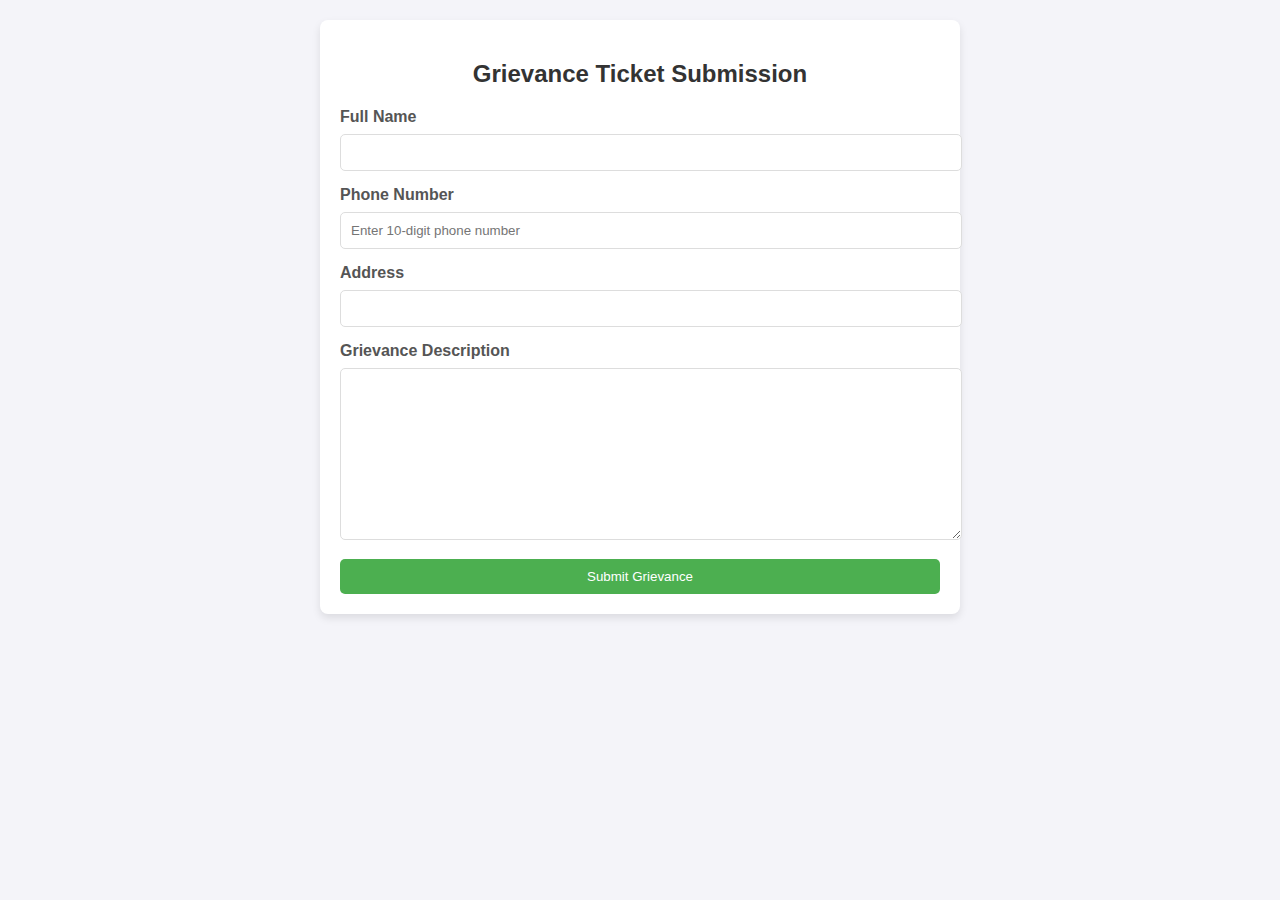
<file: index.html>
<!DOCTYPE html>
<html lang="en">
<head>
    <meta charset="UTF-8">
    <meta name="viewport" content="width=device-width, initial-scale=1.0">
    <title>Grievance Ticket Submission</title>
    <link rel="stylesheet" href="style.css">
</head>
<body>

    <div class="container">
        <h2>Grievance Ticket Submission</h2>

        <form id="grievanceForm">
            <label for="name">Full Name</label>
            <input type="text" id="name" name="name" required>

            <label for="phone">Phone Number</label>
            <input type="tel" id="phone" name="phone" required pattern="^\d{10}$" placeholder="Enter 10-digit phone number">

            <label for="address">Address</label>
            <input type="text" id="address" name="address" required>

            <label for="description">Grievance Description</label>
            <textarea id="description" name="description" required></textarea>

            <button type="submit">Submit Grievance</button>
            <div class="error" id="errorMessage"></div>
        </form>
    </div>

    <script src="script.js"></script>

</body>
</html>
</file>
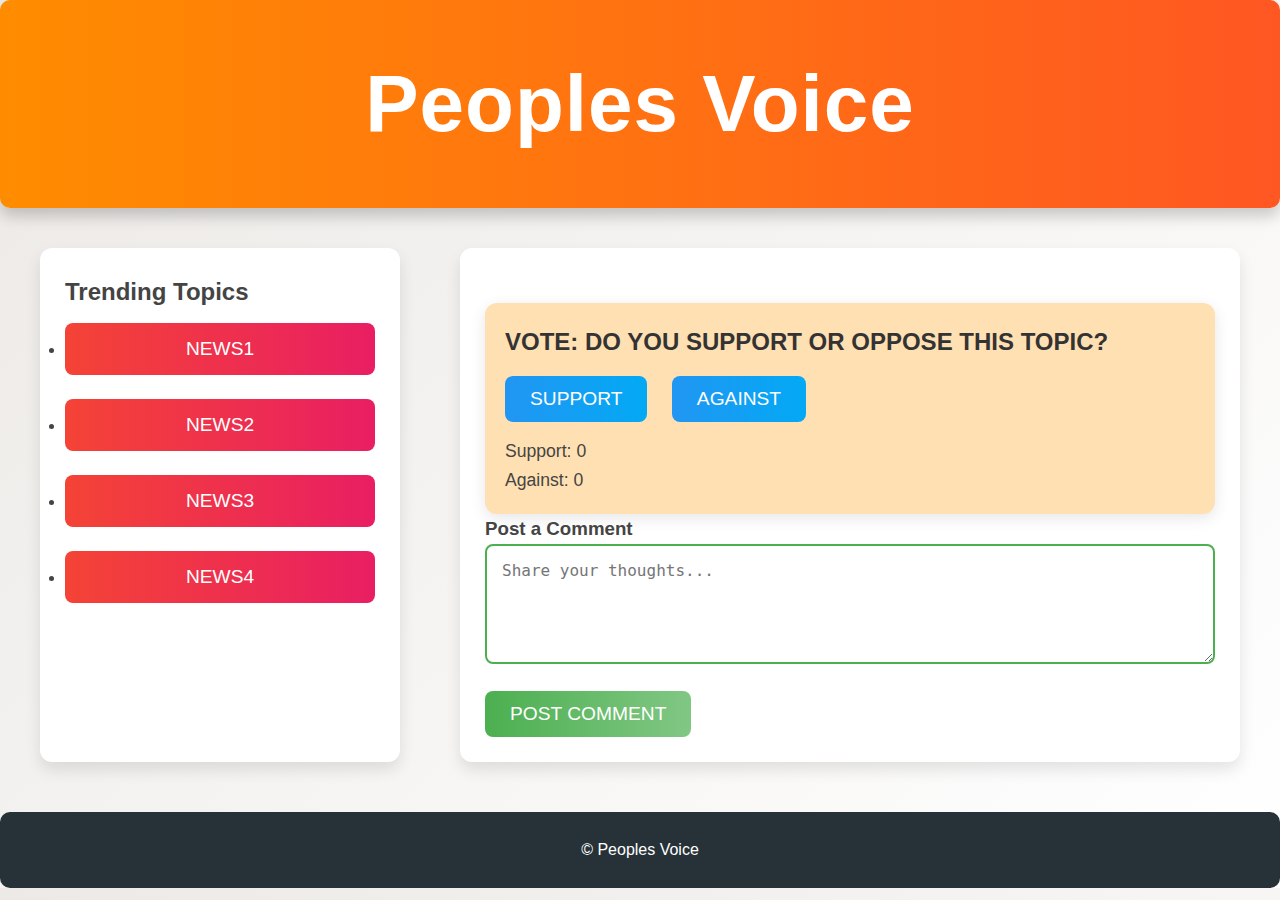
<file: discussion/index.html>
<!DOCTYPE html>
<html lang="en">
<head>
    <meta charset="UTF-8">
    <meta name="viewport" content="width=device-width, initial-scale=1.0">
    <title>Peoples Voice</title>
    <link rel="stylesheet" href="style.css">
</head>
<body>
    <header>
        <h1>Peoples Voice</h1>
    </header>
    <div class="container">
        <section class="topics">
            <h2>Trending Topics</h2>
            <ul>
                <li><button class="topic-button" onclick="loadDiscussion('News1')">News1</button></li>
                <li><button class="topic-button" onclick="loadDiscussion('News2')">News2</button></li>
                <li><button class="topic-button" onclick="loadDiscussion('News3')">News3</button></li>
                <li><button class="topic-button" onclick="loadDiscussion('News4')">News4</button></li>
            </ul>
        </section>


        <section class="discussion" id="discussion-section">
          <h2 id="current-topic"></h2>
          <div id="discussion-posts"></div>
          
          <!-- Poll Section -->
          <div id="poll-section">
            <h3>Vote: Do you support or oppose this topic?</h3>
            <button class="poll-button" id="support-button" onclick="vote('support')">Support</button>
            <button class="poll-button" id="against-button" onclick="vote('against')">Against</button>
            <div id="poll-results">
              <p>Support: <span id="support-count">0</span></p>
              <p>Against: <span id="against-count">0</span></p>
            </div>
          </div>
        
          <h3>Post a Comment</h3>
          <textarea id="new-comment" placeholder="Share your thoughts..."></textarea>
          <button onclick="addComment()">Post Comment</button>
        </section>
        
    </div>

    <footer>
        <p>&copy; Peoples Voice</p>
    </footer>

    <script src="script.js"></script>
</body>
</html>
</file>
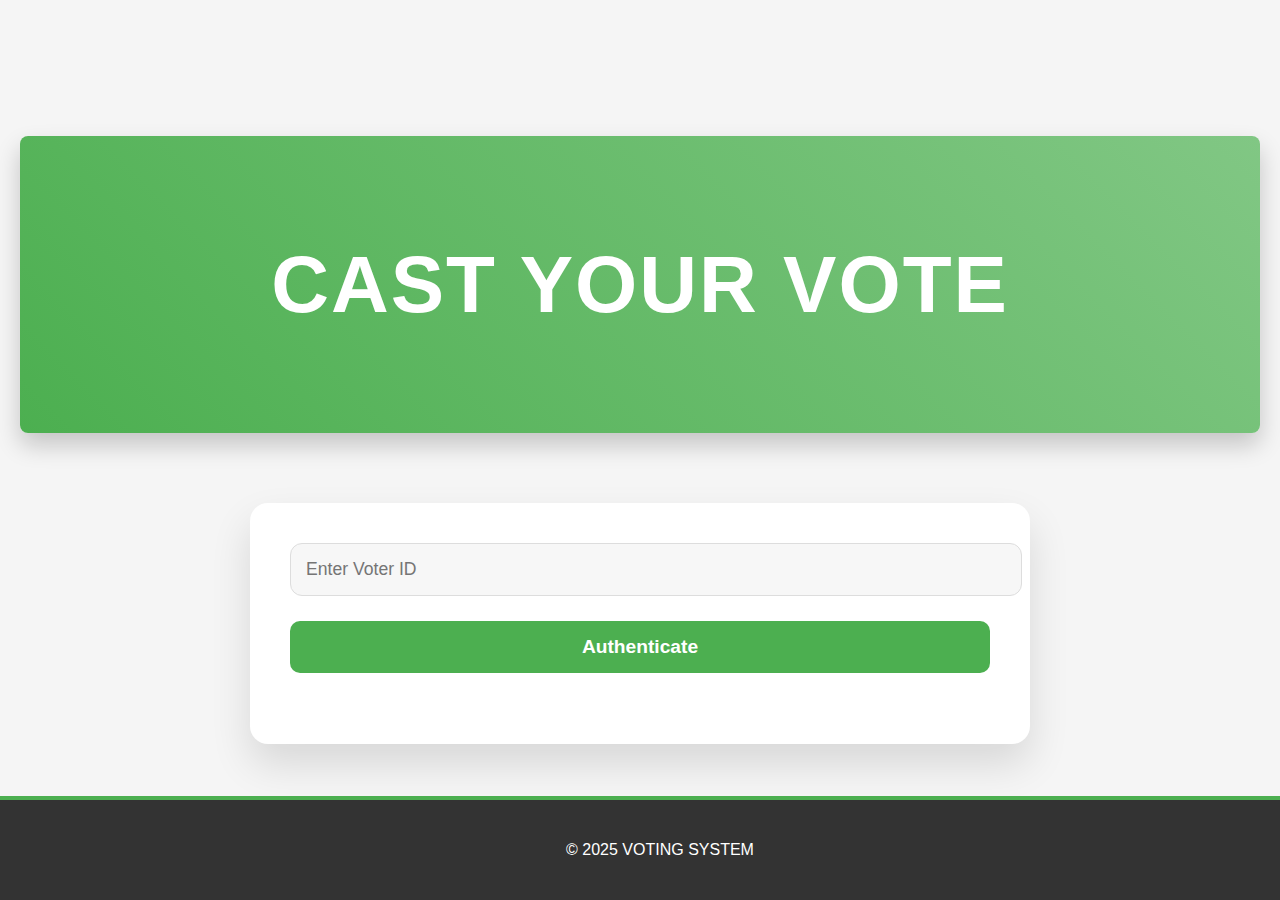
<file: voting/index.html>
<!DOCTYPE html>
<html lang="en">
<head>
  <meta charset="UTF-8">
  <meta name="viewport" content="width=device-width, initial-scale=1.0">
  <title>Voting Page</title>
  <link rel="stylesheet" href="styles.css">
</head>
<body>
  <header>
    <h1>Cast Your Vote</h1>
  </header>

  <div class="container">
    <!-- Voter ID Authentication Section -->
    <div id="voter-id-section">
      <input type="text" id="voter-id" placeholder="Enter Voter ID">
      <button id="authenticate-btn">Authenticate</button>
      <p id="auth-error" style="color: red;"></p>
    </div>
  
    <!-- Candidate Selection Section (Initially Hidden) -->
    <div id="vote-section" style="display: none;">
      <select id="candidate-select"></select>
      <button id="submit-vote-btn">Submit Vote</button>
    </div>
  
    <!-- Confirmation Message Section (Initially Hidden) -->
    <p id="confirmation-message" style="display: none;">Thank you for voting!</p>
  
    <!-- Button to go back to Voter ID Section -->
    <button id="back-to-id-btn" style="display: none;" onclick="redirectToVoterId()">Back to Voter ID</button>
  </div>

  <footer>
    <p>&copy; 2025 Voting System</p>
  </footer>

  <script src="script.js"></script>
  <script>
    // Function to redirect back to the Voter ID section
    function redirectToVoterId() {
      // Hide the confirmation message and the back button
      document.getElementById("confirmation-message").style.display = "none";
      document.getElementById("back-to-id-btn").style.display = "none";
      
      // Show the Voter ID section again
      document.getElementById("voter-id-section").style.display = "block";
    }
  </script>
</body>
</html>
</file>
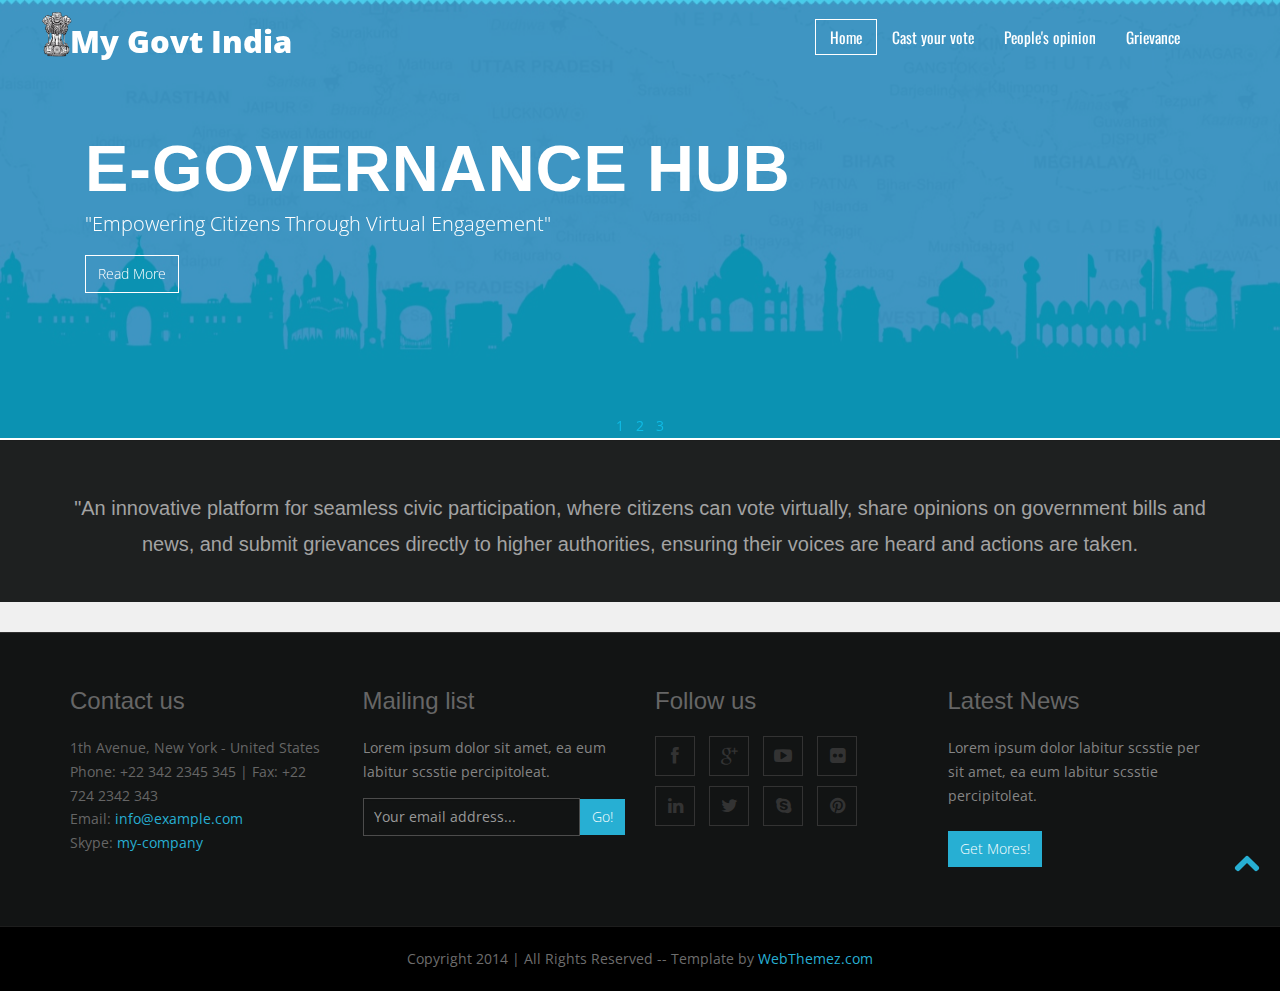
<file: index1.html>
<!doctype html>
<!--[if IE 7 ]>    <html lang="en-gb" class="isie ie7 oldie no-js"> <![endif]-->
<!--[if IE 8 ]>    <html lang="en-gb" class="isie ie8 oldie no-js"> <![endif]-->
<!--[if IE 9 ]>    <html lang="en-gb" class="isie ie9 no-js"> <![endif]-->
<!--[if (gt IE 9)|!(IE)]><!-->
<html lang="en-gb" class="no-js">
<!--<![endif]-->
<head>
<meta charset="utf-8">
<meta name="viewport" content="width=device-width, initial-scale=1, maximum-scale=1">
<!--[if lt IE 9]> 
    <meta http-equiv="X-UA-Compatible" content="IE=edge,chrome=1">
    <![endif]-->
<title>Agile _Agency Free Bootstrap Web Template</title>
<meta name="description" content="">
<meta name="author" content="WebThemez">
<!--[if lt IE 9]>
        <script src="http://html5shim.googlecode.com/svn/trunk/html5.js"></script>
    <![endif]-->
<!--[if lte IE 8]>
		<script type="text/javascript" src="http://explorercanvas.googlecode.com/svn/trunk/excanvas.js"></script>
	<![endif]-->
<link rel="stylesheet" href="css/bootstrap.min.css" />
<link rel="stylesheet" type="text/css" href="css/isotope.css" media="screen" />
<link rel="stylesheet" href="js/fancybox/jquery.fancybox.css" type="text/css" media="screen" />
<link href="css/animate.css" rel="stylesheet" media="screen">
<link href="flexslider/flexslider.css" rel="stylesheet" />
<link href="js/owl-carousel/owl.carousel.css" rel="stylesheet">
<link rel="stylesheet" href="css/styles.css" />
<!-- Font Awesome -->
<link href="font/css/font-awesome.min.css" rel="stylesheet">
</head>

<body>
  <header class="header">
    <div class="container">
      <nav class="navbar navbar-inverse" role="navigation">
        <div class="navbar-header">
          <button type="button" id="nav-toggle" class="navbar-toggle" data-toggle="collapse" data-target="#main-nav"> <span class="sr-only">Toggle navigation</span> <span class="icon-bar"></span> <span class="icon-bar"></span> <span class="icon-bar"></span> </button>

          <a href="#" class="navbar-brand scroll-top logo  animated bounceInLeft"><b><i>My Govt India</i></b></a> </div>
        <!--/.navbar-header-->
        <div id="main-nav" class="collapse navbar-collapse">
          <img class="logoemblem"src="national emblem.png">
          <ul class="nav navbar-nav" id="mainNav">
            <li class="active" id="firstLink"><a href="#home" class="scroll-link">Home</a></li>
            <li><a href="voting/index4.html" class="scroll-link">Cast your vote</a></li>
            <li><a href="discussion/index3.html" class="scroll-link">People's opinion</a></li>
            <li><a href="#Grievance" class="scroll-link">Grievance</a></li>
           
          </ul>
        </div>
        <!--/.navbar-collapse-->
      </nav>
      <!--/.navbar-->
    </div>
    <!--/.container-->
  </header>
  <!--/.header-->
<div id="#top"></div>
<section id="home">
  <div class="banner-container"> 
  <!-- Slider -->
        <div id="main-slider" class="flexslider">
            <ul class="slides">
              <li>
                <img src="culture.jpg" alt="" />
                <div class="flex-caption container">
                    <h3>e-Governance Hub</h3> 
					<p>"Empowering Citizens Through Virtual Engagement"</p> 
					<a href="#" class="btn btn-theme">Read More</a>
                </div>
              </li>
              <li>
                <img src="voting1.jpg" alt="" />
                <div class="flex-caption container">
                    <h3>Virtual voting</h3> 
					<p>Empowering Busy Citizens to Cast Their Vote Anytime, Anywhere</p> 
					<a href="voting/index4.html" class="btn btn-theme">Read More</a>
                </div>
              </li>
              <li>
                <img src="gate1.jpg" alt="" />
                <div class="flex-caption container">
                    <h3>Your Voice Matters</h3> 
					<p>Encouraging Public Opinion on Government Bills ans News</p> 
					<a href="discussion/index3.html" class="btn btn-theme">Read More</a>
                </div>
              </li>
            </ul>
        </div>
	<!-- end slider -->
  </div>
  <div class="container hero-text2">
  <h3>"An innovative platform for seamless civic participation, where citizens can vote virtually, share opinions on government bills and news, and submit grievances directly to higher authorities, ensuring their voices are heard and actions are taken.<br/></h3>
  </div>
</section>

<footer>
<div class="container">
        <div class="row">
            <div class="col-md-3">
            	<div class="col">
                   <h4>Contact us</h4>
                   <ul>
                        <li>1th Avenue, New York - United States</li>
                        <li>Phone: +22 342 2345 345 | Fax: +22 724 2342 343 </li>
                        <li>Email: <a href="mailto:info@example.com" title="Email Us">info@example.com</a></li>
                        <li>Skype: <a href="skype:my.test?call" title="Skype us">my-company</a></li>
                    </ul>
                 </div>
            </div>
            
            <div class="col-md-3">
            	<div class="col">
                    <h4>Mailing list</h4>
                    <p>Lorem ipsum dolor sit amet, ea eum labitur scsstie percipitoleat.</p>
                    <form class="form-inline">
                        <div class="input-group">
                            <input type="text" class="form-control" placeholder="Your email address...">
                            <span class="input-group-btn">
                                <button class="btn" type="button">Go!</button>
                            </span>
                        </div>
                    </form>
                </div>
            </div>
            
            <div class="col-md-3">
            	<div class="col col-social-icons">
                    <h4>Follow us</h4>
                    <a href="#"><i class="fa fa-facebook"></i></a>
                    <a href="#"><i class="fa fa-google-plus"></i></a>
                    <a href="#"><i class="fa fa-youtube-play"></i></a>
                    <a href="#"><i class="fa fa-flickr"></i></a>
                    <a href="#"><i class="fa fa-linkedin"></i></a>
                    <a href="#"><i class="fa fa-twitter"></i></a>
                    <a href="#"><i class="fa fa-skype"></i></a>
                    <a href="#"><i class="fa fa-pinterest"></i></a>
                </div>
            </div>

             <div class="col-md-3">
             	<div class="col">
                    <h4>Latest News</h4>
                    <p>
                    Lorem ipsum dolor labitur scsstie per sit amet, ea eum labitur scsstie percipitoleat.
                    <br><br>
                    <a href="#" class="btn">Get Mores!</a>
                    </p>
                </div>
            </div>
        </div>
         
    </div>
    
</footer>
<!--/.page-section-->
<section class="copyright">
  <div class="container">
    <div class="row">
      <div class="col-sm-12 text-center"> Copyright 2014 | All Rights Reserved -- Template by <a href="http://webThemez.com">WebThemez.com</a> </div>
    </div>
    <!-- / .row --> 
  </div>
</section>
<a href="#top" class="topHome"><i class="fa fa-chevron-up fa-2x"></i></a> 

<!--[if lte IE 8]><script src="//ajax.googleapis.com/ajax/libs/jquery/1.11.0/jquery.min.js"></script><![endif]--> 
<script src="js/modernizr-latest.js"></script> 
<script src="js/jquery-1.8.2.min.js" type="text/javascript"></script> 
<script src="js/bootstrap.min.js" type="text/javascript"></script> 
<script src="js/jquery.isotope.min.js" type="text/javascript"></script> 
<script src="js/fancybox/jquery.fancybox.pack.js" type="text/javascript"></script> 
<script src="js/jquery.nav.js" type="text/javascript"></script> 
<script src="js/jquery.fittext.js"></script> 
<script src="js/waypoints.js"></script> 
<script src="flexslider/jquery.flexslider.js"></script>
<script src="js/custom.js" type="text/javascript"></script> 
<script src="js/owl-carousel/owl.carousel.js"></script>
</body>
</html>
</file>
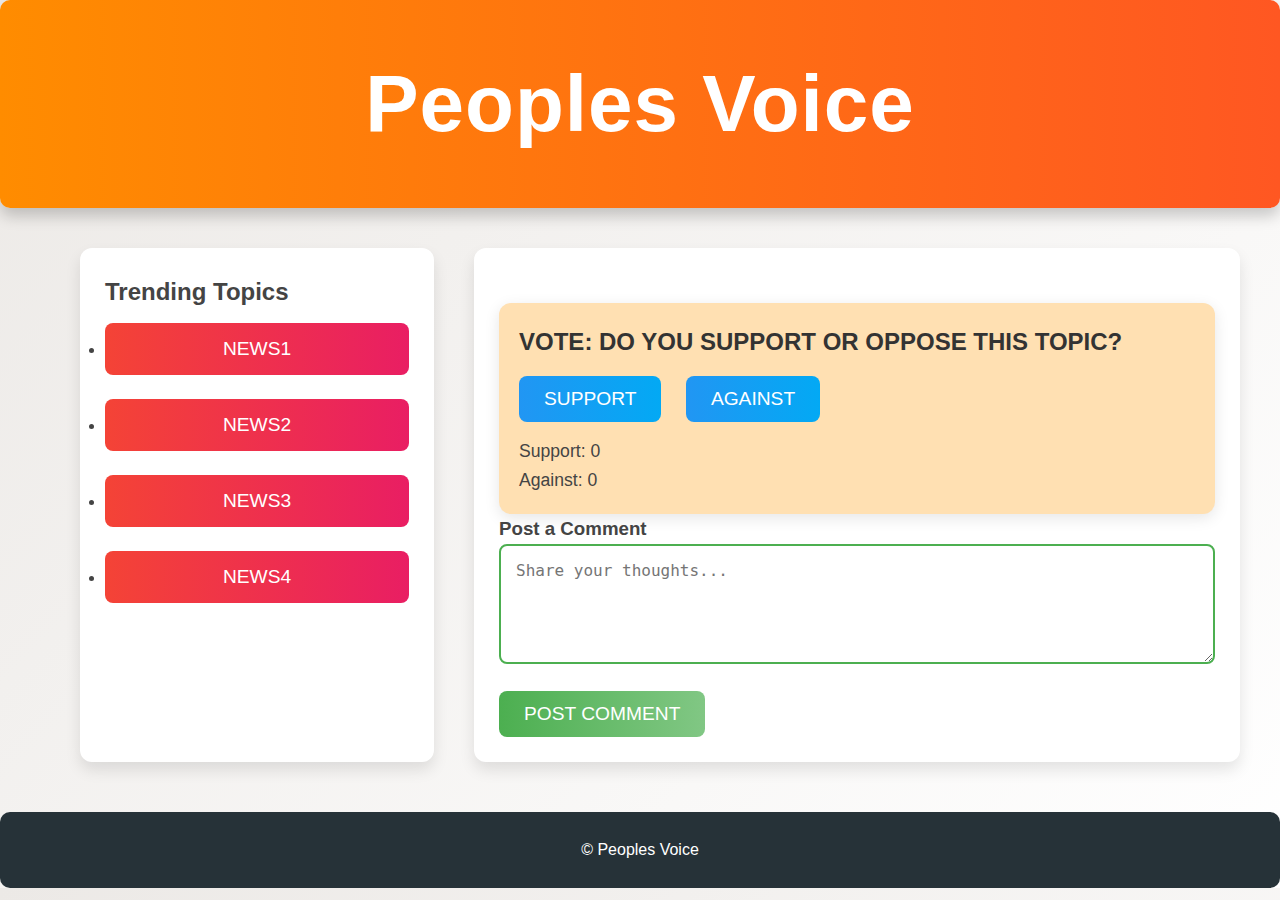
<file: discussion/index3.html>
<!DOCTYPE html>
<html lang="en">
<head>
    <meta charset="UTF-8">
    <meta name="viewport" content="width=device-width, initial-scale=1.0">
    <link rel="stylesheet" href="style3.css">
</head>
<body>
    <header>
        <h1>Peoples Voice</h1>
    </header>
    <div class="container">
        <a href="../index1.html"><i class="fa-solid fa-house fa-2xl"></i></a>
        <section class="topics">
            <h2>Trending Topics</h2>
            <ul>
                <li><button class="topic-button" onclick="loadDiscussion('News1')">News1</button></li>
                <li><button class="topic-button" onclick="loadDiscussion('News2')">News2</button></li>
                <li><button class="topic-button" onclick="loadDiscussion('News3')">News3</button></li>
                <li><button class="topic-button" onclick="loadDiscussion('News4')">News4</button></li>
            </ul>
        </section>


        <section class="discussion" id="discussion-section">
          <h2 id="current-topic"></h2>
          <div id="discussion-posts"></div>
          
          <!-- Poll Section -->
          <div id="poll-section">
            <h3>Vote: Do you support or oppose this topic?</h3>
            <button class="poll-button" id="support-button" onclick="vote('support')">Support</button>
            <button class="poll-button" id="against-button" onclick="vote('against')">Against</button>
            <div id="poll-results">
              <p>Support: <span id="support-count">0</span></p>
              <p>Against: <span id="against-count">0</span></p>
            </div>
          </div>
        
          <h3>Post a Comment</h3>
          <textarea id="new-comment" placeholder="Share your thoughts..."></textarea>
          <button onclick="addComment()">Post Comment</button>
        </section>
        
    </div>

    <footer>
        <p>&copy; Peoples Voice</p>
    </footer>

    <script src="script3.js"></script>
</body>
</html>
</file>
<file: style.css>
body {
    font-family: Arial, sans-serif;
    background-color: #f4f4f9;
    margin: 0;
    padding: 20px;
}

.container {
    max-width: 600px;
    margin: 0 auto;
    padding: 20px;
    background-color: #ffffff;
    border-radius: 8px;
    box-shadow: 0 4px 8px rgba(0, 0, 0, 0.1);
}

h2 {
    text-align: center;
    color: #333;
}

label {
    font-weight: bold;
    display: block;
    margin-bottom: 8px;
    color: #555;
}

input[type="text"], input[type="tel"], textarea {
    width: 100%;
    padding: 10px;
    margin-bottom: 15px;
    border-radius: 5px;
    border: 1px solid #ddd;
}

textarea {
    resize: vertical;
    min-height: 150px;
}

button {
    background-color: #4CAF50;
    color: white;
    padding: 10px 20px;
    border: none;
    border-radius: 5px;
    cursor: pointer;
    width: 100%;
}

button:hover {
    background-color: #45a049;
}

.error {
    color: red;
    font-size: 0.9em;
}
</file>
<file: discussion/style.css>
/* Universal Selector */
* {
  margin: 0;
  padding: 0;
  box-sizing: border-box;
  scroll-behavior: smooth;
}

@keyframes gradientAnimation {
  0% { background: linear-gradient(135deg, #6e7c7c, #a8c0d4); }
  50% { background: linear-gradient(135deg, #d6e0f0, #f4e1f0); }
  100% { background: linear-gradient(135deg, #6e7c7c, #a8c0d4); }
}

/* Body */
body {
  font-family: 'Poppins', sans-serif;
  animation: gradientAnimation 10s ease infinite;
  color: #444;
  line-height: 1.6;
  background: linear-gradient(135deg, #ece9e6, #ffffff);
}

/* Header */
header {
  background: linear-gradient(90deg, #ff8c00, #ff5722);
  padding: 40px;
  text-align: center;
  color: white;
  font-size: 2.5rem;
  letter-spacing: 1px;
  box-shadow: 0 8px 15px rgba(0, 0, 0, 0.2);
  border-radius: 10px;
  transition: background 0.3s ease, box-shadow 0.3s ease;
}

header:hover {
  background: linear-gradient(90deg, #ff5722, #ff8c00);
  box-shadow: 0 12px 30px rgba(0, 0, 0, 0.3);
}

/* Container */
.container {
  display: flex;
  justify-content: space-between;
  margin: 40px;
  gap: 40px;
}

/* Topics */
.topics {
  width: 30%;
  background: #ffffff;
  padding: 25px;
  border-radius: 12px;
  box-shadow: 0 8px 15px rgba(0, 0, 0, 0.1);
  transition: transform 0.3s ease-in-out, box-shadow 0.3s ease-in-out;
}

.topics:hover {
  transform: translateY(-10px);
  box-shadow: 0 12px 30px rgba(0, 0, 0, 0.15);
}

/* Topic Button */
.topic-button {
  width: 100%;
  padding: 15px;
  margin: 12px 0;
  background: linear-gradient(90deg, #f44336, #e91e63);
  color: white;
  border: none;
  border-radius: 8px;
  cursor: pointer;
  font-size: 1.2rem;
  font-weight: 500;
  text-transform: uppercase;
  transition: background 0.3s ease, transform 0.3s ease;
}

.topic-button:hover {
  background: linear-gradient(90deg, #d32f2f, #c2185b);
  transform: scale(1.05);
}

/* Discussion */
.discussion {
  width: 65%;
  background: #ffffff;
  padding: 25px;
  border-radius: 12px;
  box-shadow: 0 8px 15px rgba(0, 0, 0, 0.1);
  transition: transform 0.3s ease-in-out, box-shadow 0.3s ease-in-out;
}

.discussion:hover {
  transform: translateY(-10px);
  box-shadow: 0 12px 30px rgba(0, 0, 0, 0.15);
}

/* Textarea */
textarea {
  width: 100%;
  height: 120px;
  margin-bottom: 20px;
  padding: 15px;
  font-size: 1rem;
  border: 2px solid #4CAF50;
  border-radius: 8px;
  transition: border-color 0.3s ease;
}

textarea:focus {
  border-color: #f44336;
  outline: none;
}

/* Button */
button {
  padding: 12px 25px;
  background: linear-gradient(90deg, #4CAF50, #81c784);
  color: white;
  border: none;
  border-radius: 8px;
  cursor: pointer;
  font-size: 1.2rem;
  font-weight: 500;
  text-transform: uppercase;
  transition: background 0.3s ease, transform 0.3s ease;
}

button:hover {
  background: linear-gradient(90deg, #388e3c, #66bb6a);
  transform: scale(1.05);
}

/* Footer */
footer {
  text-align: center;
  padding: 25px;
  background: #263238;
  color: white;
  font-size: 1rem;
  margin-top: 50px;
  border-radius: 10px;
}

/* Poll Section */
#poll-section {
  margin-top: 30px;
  padding: 20px;
  background: #ffe0b2;
  border-radius: 12px;
  box-shadow: 0 4px 15px rgba(0, 0, 0, 0.1);
}

#poll-section h3 {
  font-size: 1.5rem;
  margin-bottom: 15px;
  color: #333;
  text-transform: uppercase;
}

/* Poll Button */
.poll-button {
  padding: 12px 25px;
  margin-right: 20px;
  background: linear-gradient(90deg, #2196F3, #03A9F4);
  color: white;
  border: none;
  border-radius: 8px;
  cursor: pointer;
  font-size: 1.2rem;
  font-weight: 500;
  transition: background 0.3s ease, transform 0.3s ease;
}

.poll-button:hover {
  background: linear-gradient(90deg, #1976D2, #0288D1);
  transform: scale(1.05);
}

/* Poll Results */
#poll-results {
  margin-top: 15px;
  font-size: 1.1rem;
  color: #444;
}
</file>
<file: voting/styles.css>
/* General page styling */
body {
  font-family: 'Segoe UI', Tahoma, Geneva, Verdana, sans-serif;
  background-color: #f5f5f5;
  color: #333;
  margin: 0;
  padding: 0;
  display: flex;
  justify-content: center;
  align-items: center;
  height: 100vh;
  flex-direction: column;
  line-height: 1.75;
  box-sizing: border-box;
  overflow: hidden;
}

header {
  background: linear-gradient(45deg, #4CAF50, #81C784);
  color: white;
  padding: 25px 0;
  text-align: center;
  width: 100%;
  font-size: 2.5rem;
  font-weight: 700;
  text-transform: uppercase;
  letter-spacing: 2px;
  box-shadow: 0 12px 25px rgba(0, 0, 0, 0.2);
  margin-bottom: 50px;
  border-radius: 8px;
}

.container {
  width: 100%;
  max-width: 700px;
  margin: 20px;
  padding: 40px;
  background-color: #fff;
  border-radius: 18px;
  box-shadow: 0 20px 40px rgba(0, 0, 0, 0.12);
  transition: transform 0.4s ease-in-out, box-shadow 0.4s ease;
  text-align: center;
}

.container:hover {
  transform: translateY(-10px);
  box-shadow: 0 24px 48px rgba(0, 0, 0, 0.2);
}

input[type="text"], select {
  width: 100%;
  padding: 15px;
  margin-bottom: 25px;
  border-radius: 12px;
  border: 1px solid #ddd;
  font-size: 1.1rem;
  background-color: #f7f7f7;
  transition: border-color 0.3s ease, background-color 0.3s ease;
}

input[type="text"]:focus, select:focus {
  outline: none;
  border-color: #4CAF50;
  background-color: #fff;
  box-shadow: 0 0 10px rgba(76, 175, 80, 0.2);
}

button {
  padding: 15px 35px;
  background-color: #4CAF50;
  color: white;
  border: none;
  border-radius: 10px;
  cursor: pointer;
  font-size: 1.2rem;
  width: 100%;
  transition: background-color 0.3s ease, transform 0.2s ease, box-shadow 0.2s ease;
  box-sizing: border-box;
  margin-bottom: 15px;
  font-weight: 600;
}

button:hover {
  background-color: #388E3C;
  transform: scale(1.05);
  box-shadow: 0 5px 20px rgba(0, 0, 0, 0.1);
}

button:focus {
  outline: none;
  border: 2px solid #388E3C;
  box-shadow: 0 0 12px rgba(56, 142, 60, 0.5);
}

#back-to-id-btn {
  padding: 15px 35px;
  background-color: #e53935;
  color: white;
  border: none;
  border-radius: 10px;
  cursor: pointer;
  font-size: 1.2rem;
  margin-top: 20px;
  width: 100%;
  transition: background-color 0.3s ease, transform 0.2s ease;
  font-weight: 600;
}

#back-to-id-btn:hover {
  background-color: #c62828;
  transform: scale(1.05);
}

#back-to-id-btn:focus {
  outline: none;
  border: 2px solid #c62828;
  box-shadow: 0 0 12px rgba(198, 40, 40, 0.5);
}

footer {
  text-align: center;
  padding: 20px;
  background-color: #333;
  color: white;
  width: 100%;
  font-size: 1.1rem;
  position: absolute;
  bottom: 0;
  left: 0;
  right: 0;
  border-top: 4px solid #4CAF50;
  text-transform: uppercase;
}

footer a {
  color: #fff;
  text-decoration: none;
  font-weight: 500;
  transition: color 0.3s ease;
}

footer a:hover {
  color: #4CAF50;
  text-decoration: underline;
}

/* Responsive design tweaks */
@media (max-width: 768px) {
  .container {
    padding: 25px;
    width: 90%;
  }

  header {
    font-size: 2rem;
  }

  button, #back-to-id-btn {
    font-size: 1.1rem;
    padding: 12px 30px;
  }
}

/* Enhancements */
html {
  scroll-behavior: smooth;
}

body {
  display: flex;
  justify-content: center;
  align-items: center;
  padding: 20px;
  overflow-x: hidden;
}

.container {
  transition: transform 0.5s, box-shadow 0.5s;
}

input[type="text"]:focus {
  border-color: #4CAF50;
  background-color: #fff;
  box-shadow: 0 0 8px rgba(76, 175, 80, 0.5);
}

button {
  transition: background-color 0.4s, transform 0.4s;
}

button:active {
  transform: scale(0.98);
}

footer {
  text-transform: uppercase;
  font-size: 1rem;
}
</file>
<file: css/isotope.css>
/* Start: Recommended Isotope styles */

/**** Isotope Filtering ****/

.isotope-item {
  z-index: 2; 
padding: 5px;
background: #FFE4A9;
}

.isotope-hidden.isotope-item {
  pointer-events: none;
  z-index: 1;
}

/**** Isotope CSS3 transitions ****/

.isotope,
.isotope .isotope-item {
  -webkit-transition-duration: 0.8s;
     -moz-transition-duration: 0.8s;
      -ms-transition-duration: 0.8s;
       -o-transition-duration: 0.8s;
          transition-duration: 0.8s;
}

.isotope {
  -webkit-transition-property: height, width;
     -moz-transition-property: height, width;
      -ms-transition-property: height, width;
       -o-transition-property: height, width;
          transition-property: height, width;
}

.isotope .isotope-item {
  -webkit-transition-property: -webkit-transform, opacity;
     -moz-transition-property:    -moz-transform, opacity;
      -ms-transition-property:     -ms-transform, opacity;
       -o-transition-property:         top, left, opacity;
          transition-property:         transform, opacity;
}

/**** disabling Isotope CSS3 transitions ****/

.isotope.no-transition,
.isotope.no-transition .isotope-item,
.isotope .isotope-item.no-transition {
  -webkit-transition-duration: 0s;
     -moz-transition-duration: 0s;
      -ms-transition-duration: 0s;
       -o-transition-duration: 0s;
          transition-duration: 0s;
}

/* End: Recommended Isotope styles */



/* disable CSS transitions for containers with infinite scrolling*/
.isotope.infinite-scrolling {
  -webkit-transition: none;
     -moz-transition: none;
      -ms-transition: none;
       -o-transition: none;
          transition: none;
}



/**** Isotope styles ****/

/* required for containers to inherit vertical size from window */
/*html,
body {
  height: 100%;
}*/

#container {
  border: 1px solid #666;
  padding: 5px;
  margin-bottom: 20px;
}

.element {
  width: 110px;
  height: 110px;
  margin: 5px;
  float: left;
  overflow: hidden;
  position: relative;
  background: #888;
  color: #222;
  -webkit-border-top-right-radius: 1.2em;
      -moz-border-radius-topright: 1.2em;
          border-top-right-radius: 1.2em;
}

.element.alkali          { background: #F00; background: hsl(   0, 100%, 50%); }
.element.alkaline-earth  { background: #F80; background: hsl(  36, 100%, 50%); }
.element.lanthanoid      { background: #FF0; background: hsl(  72, 100%, 50%); }
.element.actinoid        { background: #0F0; background: hsl( 108, 100%, 50%); }
.element.transition      { background: #0F8; background: hsl( 144, 100%, 50%); }
.element.post-transition { background: #0FF; background: hsl( 180, 100%, 50%); }
.element.metalloid       { background: #08F; background: hsl( 216, 100%, 50%); }
.element.other.nonmetal  { background: #00F; background: hsl( 252, 100%, 50%); }
.element.halogen         { background: #F0F; background: hsl( 288, 100%, 50%); }
.element.noble-gas       { background: #F08; background: hsl( 324, 100%, 50%); }


.element * {
  position: absolute;
  margin: 0;
}

.element .symbol {
  left: 0.2em;
  top: 0.4em;
  font-size: 3.8em;
  line-height: 1.0em;
  color: #FFF;
}
.element.large .symbol {
  font-size: 4.5em;
}

.element.fake .symbol {
  color: #000;
}

.element .name {
  left: 0.5em;
  bottom: 1.6em;
  font-size: 1.05em;
}

.element .weight {
  font-size: 0.9em;
  left: 0.5em;
  bottom: 0.5em;
}

.element .number {
  font-size: 1.25em;
  font-weight: bold;
  color: hsla(0,0%,0%,.5);
  right: 0.5em;
  top: 0.5em;
}

.variable-sizes .element.width2 { width: 230px; }

.variable-sizes .element.height2 { height: 230px; }

.variable-sizes .element.width2.height2 {
  font-size: 2.0em;
}

.element.large,
.variable-sizes .element.large,
.variable-sizes .element.large.width2.height2 {
  font-size: 3.0em;
  width: 350px;
  height: 350px;
  z-index: 100;
}

.clickable .element:hover {
  cursor: pointer;
}

.clickable .element:hover h3 {
  text-shadow:
    0 0 10px white,
    0 0 10px white
  ;
}

.clickable .element:hover h2 {
  color: white;
}
</file>
<file: css/styles.css>
/*
Author URI: http://webthemez.com/
*/

@import url(http://fonts.googleapis.com/css?family=Open+Sans:400,700,600);
@import url(http://fonts.googleapis.com/css?family=Oswald:400,700);
* {
	margin: 0;
	padding: 0;
	font-family: 'Open Sans', sans-serif;
}
body {
	height: 100%;
	font-family: 'Open Sans', sans-serif;
	font-size: 14px;
	line-height: 1.7;
	color: #666666;
	-webkit-font-smoothing: antialiased;
	-webkit-text-size-adjust: 100%;
	background: #fff;
	transition: all 0.3s linear;
	-webkit-transition: all 0.3s linear;
	-moz-transition: all 0.3s linear;
	-o-transition: all 0.3s linear;
}
::selection {
	color: #fff;
	background: #0D93E5;
}

::-moz-selection {
 color: #fff;
 background: #A43E89;
}
p {
	color: #858585;
	margin: 0 0 1em !important;
}
h1, h2, h3, h4, h5, h6 {
	font-family:36px 'Open Sans', sans-serif;
}
.fitImage {
	max-width: 100%;
	vertical-align: middle;
	display: inline-block;
}
.animated {
	/* -webkit-animation-duration: 1s; */
	animation-duration: 1s;
	-webkit-animation-delay: 0s;
	animation-delay: 0s;
}
.mcbook {
	opacity: 0;
}
.show {
	opacity: 1;
}
.pDark p {
	color: #6D6D6D;
}
h6{
	font-size:14px;
}
.dataTxt ul li{
	list-style:none;
	line-height:30px;
}
.listArrow li{
background: url('../images/links-arrow.png') 0px 12px no-repeat;
padding-left:15px;
}
.progress {
height: 12px;
border-radius:0px;
}
.progress .progress-bar.progress-bar-red {
background: #F76E26;
}
.progress .progress-bar.progress-bar-green {
background: #51D4B6;
}
.progress .progress-bar.progress-bar-lblue {
background: #9FDE32;
}
.feature a {
display: inline-block;
font-size: 18px;
color: #fff;
background: #27AFD3;
margin-right: 20px;
width: 220px;
text-align: center;
line-height: 41px;
/* border-radius: 10px; */
}
#Castyourvote img{
	width:100%;
}
#Castyourvote .circle{
width:120px;
height: 104px;
display:inline-block;
background: transparent;
overflow:hidden;
}
#Castyourvote .circle:hover {
	background:#FFF;	
	transition: all 0.2s linear 0s;
	-webkit-transition: all 0.2s linear 0s;
	-moz-transition: all 0.2s linear 0s;
	-o-transition: all 0.2s linear 0s;
}
.pDark h3 {
	color: #BEBEBE;
}
.btn {
	color:#fff;
	background: #27AFD3;
}
.btn:hover {
	 color:#fff !important;
	
	 background: #1296BA;
}
 a:hover {
	
	 color: #FFFFFF !important;
 }
.btn{
display: inline-block;
padding: 8px 12px;
	}
.btn, .form-control, .team-socials i {
	border-radius: 0px !important;
}
.form-group {
	margin: 0 auto;
	margin-bottom: 15px;
	width: 75%;
}
.form-control {
	border: none;
	padding: 22px 4px;
	outline: none;
	color: #5A5A5A;
	margin: 0;
	width: 210px;
	max-width: 100%;
	display: block;
	margin-bottom: 20px;
	background: transparent;
	font-size: inherit;
	border-radius: 0px !important;
	width: 99%;
	border: 1px solid #4C4C4C;
}
.button-outline {
	-webkit-font-smoothing: antialiased;
	display: inline-block;
	vertical-align: middle;
	zoom: 1;
	color: #fff;
	padding: 10px 25px;
	border: 2px solid #fff;
	border-radius: 0px;
	font-size: 16px;
	font-weight: 400;
	background: rgba(255,255,255,0.15);
}
.button-outline:hover {
	color: #fff;
	background: rgba(255,255,255,0.35);
}
a {
	color: #27AFD3;
	text-decoration: none;
	text-shadow: none;
	-webkit-transition: all 0.2s linear;
	-moz-transition: all 0.2s linear;
	-ms-transition: all 0.2s linear;
	-o-transition: all 0.2s linear;
	transition: all 0.2s linear;
}
a:hover {
	color: #000;
	text-decoration: none;
}
.btn {
	border: 0px;
	border-radius: 0px;
}
.btn-primary {
	background: #A43E89;
}
.form-control {
	border-radius: 0px;
}
.mrgn30 {
	margin: 30px 0;
}
.copyright {
color: #6D6D6D;
background: #000000;
padding: 20px 0;
border-top: 1px solid #1D1D1D;
}
#top {
	position: relative;
}
.topHome {
	position: fixed;
	bottom: 20px;
	right: 20px;
	z-index: 5;
}
.topHome:hover{
color:#F89F9F;	
	}
/*  Sliders
==================================== */
 
.flex-direction-nav .flex-prev{
left:0px; 
}
.flex-direction-nav .flex-next{ 
right:0px;
}
.flex-caption {zoom: 1;
bottom: 120px;  color: #fff; margin: 0; padding: 25px 25px 25px 30px; position: absolute; left: 0; background: transparent;margin: 0 auto;right: 0;}
.flex-caption h3 {color: #fff; letter-spacing: 1px; margin-bottom: 8px; text-transform: uppercase;font-size: 65px;font-weight: bolder;}
.flex-caption p {margin: 0 0 15px;font-size: 20px !important;}	
.flex-caption a{
    background: transparent !important;
    border: 1px solid #fff;
}
.flex-caption a:hover{
    background: #fff !important;
    border: 1px solid #fff;
	color:#000 !important;
}
/* Header 
----------------------------------------------*/
#section-top {
	background: #4E4E4E;
}
#section-top ul {
	margin: 0;
	padding: 0;
	list-style: none;
	float: right;
}
#section-top ul li {
	display: inline-block;
}
#section-top ul li a {
	border-radius: 2px;
	display: inline-block;
	height: 35px;
	line-height: 35px;
	width: 35px;
	text-align: center;
}
#section-top .region-top-first {
	float: right;
}
#home {
background: #1E2020;
margin-bottom: 30px;
}
.header {
	position: fixed;
	width: 100%; 
	z-index: 50;
	border-radius: 0;
	top: 0px; 
}
.addBg {
	background: rgba(39, 175, 211, 1);
	transition: all 0.3s linear;
	-webkit-transition: all 0.3s linear;
	-moz-transition: all 0.3s linear;
	-o-transition: all 0.3s linear;
}
.navbar-inverse {
	background: transparent;
}
.navbar-inverse .navbar-toggle {
	background-color: #A43E89;
	background: #38BEE7;  border: 0;
}
.navbar-inverse .navbar-toggle .icon-bar {
/*background-color: #A43E89;*/

}
.navbar-inverse .navbar-toggle:hover, .navbar-inverse .navbar-toggle:focus {
	background: #38BEE7;
	border: 0;
}
.navbar-inverse .navbar-nav > li > a:hover, .navbar-inverse .navbar-nav > li > a:focus {
	color: #fff;
}
.navbar-inverse .navbar-toggle:hover .icon-bar {
	background: #fff;
}
.navbar-toggle {
}
.hero-text {
	color: #676e73;
	width: 83%;
	text-align: center;
	margin: 23% auto 24px auto;
	font-family: 'Oswald', sans-serif;
}
.hero-text p {
	font-family: 'Oswald', sans-serif;
	padding: 0;
	margin: 12px 8% 0;
	text-shadow: 0px 1px 2px rgba(0, 0, 0, .2);
}
.b1{
    background: #FCFCFC;
    padding: 15px;
    box-shadow: 0px 1px 1px rgba(0, 0, 0, 0.29) !important;
    border-top: 4px solid #27AFD3;
}
/*.carousel-inner*/
#myCarousel {
	margin-top: 50px;
	border-bottom: 4px solid #A43E89;
}
.carousel-inner > .item {
}
.carousel-caption {
	padding: 0px;
	bottom: 40%;
	display: block;
	height: 80px;
}
.carousel-caption h1 {
	font-size: 45px;
	padding: 10px 15px;
	background: rgba(128, 180, 33, 0.80);
	color: #FFFFFF;
	text-shadow: none;
	font-weight: bold;
	display: inline-block;
}
.carousel-caption h3 {
	font-size: 30px;
	color: #1C4604;
	font-weight: bold;
	text-shadow: #fff 1px 1px 1px;
}
.actionPanel {
	padding: 25px 0;
	background: #A43E89;
}
.actionPanel h3 {
	margin: 0px;
}
.circle {
	background: #fff;
	height: 90px;
	width: 90px;
	border-radius: 0px;
	line-height: 90px !important;
}
#section-strapline {
	background: #f00bfff;
	line-height: 42px;
	clear: both;
}
/*----Nav ----*/
.header .navbar-brand {
	float: left;
	padding: 22px 15px;
	line-height: 18px;
	height: 50px;/*color:#A43E89;*/
}
.navbar-brand b {
	color: #A43E89;
	font-family: 'Oswald', sans-serif;
	font-weight: 900;
}
.navbar-brand b i {
	color: #fff;
	font-style: normal;
}
.logo {
	font-size: 2.2em;
	text-shadow: none;
	margin: 8px 0 0 0;
}
.logo:hover {
	color: #5A5A5A;
}
.header .navbar {
	margin: 0;
	background: transparent;
	border: 0;
}
.hero-text2{
	padding:30px 0;
	text-align:center;	
}
.hero-text2 h3{
font-size: 20px;
color: #A3A3A3;
line-height: 36px;
text-align: center;
}
.navbar-inverse .navbar-nav > li > a {
	color: #fff;
	font-size: 1.2em;
	line-height: normal;
	margin: 17px;
	padding: 6px 0px !important;
	border-radius: 5px;
	font-family: 'Oswald', sans-serif;
	font-weight: 400;
}
.navbar-inverse .navbar-nav > .active > a, .navbar-inverse .navbar-nav > .active > a:hover, .navbar-inverse .navbar-nav > .active > a:focus {
	color: #fff;
	background: none;
	border: 1px solid #FFFFFF;
	border-radius: 0px;
}
.navbar-inverse .navbar-nav > .active {
    color: #fff;
}
.navbar-nav > li:hover > a {
	color: #fff;
}
.header .navbar-nav > li > a {
	padding: 25px 18px;
}
.page-section {
	width: 100%;
	height: auto;
	padding: 35px 0;
}
.noPadd {
	padding: 0;
}
.page-section h1 {
	font-size: 3.5em;
	margin: 90px 0 30px;
	line-height: 1.2em;
}
.page-section h1 span {
	font-weight: 200;
}
.page-section h2 {
	color: #A43E89;
}
.page-section p {
	font-size: 15px;
	line-height: 1.5em;
}
.darkBg {
	background: #000;
}
.darkBg .fa {
	color: #A43E89;
}
/*--- Banner ----*/
.banner-container {
	width: 100%;
	position: relative;
	padding: 0px;
	box-shadow: 0px 0px 1px rgba(0,0,0,0.4);
	/*background: url("../images/banner-bg.jpg") no-repeat;*/
	background-size: 100% 100%;
	background-size: cover;
	position: relative;
	border-bottom: 2px #FFFFFF solid;
}
.banner-container:before {
position: absolute;
width: 100%; 
z-index: 1; 
content: '';
height: inherit;
top: 75px;
bottom: 0px;
}
.banner-container:after {
content: '';
position: absolute;
width: 100%;
top: 0;
bottom: 0;
background: rgba(5, 193, 237, 0.72);
}
.banner-container > img {
	width: 100%;
}
.banner-content {
	position: absolute;
	z-index: 3;
	top: 0px;
	left: 0px;
	right: 0px;
}
.hero-text h1 {
	color: #fff;
	font-size: 6.5em;
	margin: 2% 0 30px;
	line-height: 50px;  
	font-size: 48px;
	margin: 37px 0 13px; 
}
.hero-text p {
	font-size: 1.6em;
	color: #fff;
	font-style: normal; 
	text-shadow: 1px 1px 1px #8F8F8F;
}
.arrow-link {
display: inline-block;
font-size: 32px;
height: 50px;
line-height: 38px;
overflow: hidden;
text-align: center;
vertical-align: top;
width: 50px;
border: 4px solid #fff;
border-radius: 50%;
}
a.arrow-link {
	color: #fff;
}
a.arrow-link i{
font-size:28px;
}
a.arrow-link:hover {
	color: #fff;
}
.colord {
}
.colord p {
}
.colord h3 {
	color: #281024;
}
.hero-button {
	text-align: center;
	background: rgba(255, 255, 255, 0.36);
	border: 1px solid #fff;
	padding: 20px;
	display: inline-block;
	margin: 0 auto;
	clear: left;
	width: auto;
}
.hero-img {
	text-align: center;
	margin: 124px auto 24px auto;
}
.da-slider {
	margin: 0 auto !important;
}
.heading h2 {
	color: #1E2020;
	font-size: 46px;
	font-weight: bolder;
}
#contactUs .heading h2 {
	color: #fff;
}
.sub-heading {
	padding: 15px 0;
}
.sub-heading h2 {
	font-size: 18px;
	margin: 15px 0 8px !important;
}
.sub-heading p {
	color: #5A5A5A;
}
.heading {
	padding: 3px 10px;
	padding-bottom: 15px;
	margin-bottom: 30px;
	display: block;
}
.heading p {
	font-size: 1.2em;
}
.pdingBtm30 {
	padding-bottom: 30px;
}
.da-arrows span:after {
	width: 25px;
	height: 37px;
}
.da-arrows span {
	position: absolute;
	top: 50%;
	height: 34px;
	width: 34px;
	border-radius: 60px;
	background: none;
}
.da-dots span {
	display: inline-block;
	position: relative;
	width: 16px;
	height: 16px;
	border-radius: 50%;
	background: rgba(255, 255, 255, 0.13);
	margin: 3px;
	cursor: pointer;
	box-shadow: 1px 1px 1px rgba(0,0,0,0.1) inset, 1px 1px 1px rgba(255,255,255,0.1);
	border: 2px solid #A43E89;
}
img, video, iframe, embed, object {
	max-width: 100%;
	height: auto;
}
/* Features
    -------------------------------------------------*/
#Peoplesopinion {
	padding-top: 35px;
	padding-bottom: 25px;
	overflow: hidden;
}
#Peoplesopinion .feature {
	margin-top: 30px;
	margin-bottom: 54px;
}
#Peoplesopinion .right {
	padding-left: 32px;
	float: right;
}
#Peoplesopinion .left {
	padding-right: 32px;
	float: left;
}
#Peoplesopinion h3 {
	font: 18px/34px;
	text-transform: uppercase;
	letter-spacing: 1px;
	color: #222;
}
.fluid-video-wrapper {
	margin-top: 18px;
}
#Peoplesopinion .left {
	padding-right: 32px;
	float: left;
}
#Peoplesopinion .right {
	float: right;
}
.row .area1 {
	width: 65%;
}
.row .area2 {
	width: 35%;
}
/* Cast your vote
    -------------------------------------------------*/
.grid .text-content {
	padding-left: 35%;
}
.grid .text-content {
	display: block;
	padding-left: 19%;
	padding-right: 8%;
}
.grid .grid-item {
}
.grid .text-content h5 {
	font-weight: bold;
}
.grid .grid-item .item-content {
	display: block;
	outline: none;
	text-decoration: none;
	padding: 20px 0;
}
.item-content .fa {
	position: absolute;
	color: #646464;
	font-size: 4.5em;
	top: 36px;
}
/* Team
    ---------------------------------------------------*/
.team-member {
	margin-bottom: 15px;
}
.member-img {
	overflow: hidden; 
	padding: 5px;
	position:relative;
}
.team-member .member-img img {
	max-width: 250px;
	margin: 0 auto;
	border-top: solid 4px #27AFD3;
}
.team-member h4 {
	font-size: 19px;
	line-height: 32px;
	margin: 10px 0 0;
	text-align: center;
}
.team-member .pos {
	display: block;
	margin: 0;
	text-align: center;
}
.team-member .contact a {
	padding: 0 8px;
}
.team-socials {
	position:absolute;
	bottom:70px;
	left:0px;
	right:0px;
}
.team-socials a {
	background: white;
	padding: 7px 0;
	margin: 2px;
}
#contactUs {
 background: #1E2020; 
}
#contactUs .btn {
	border-radius: 0px !important;
	background: #27AFD3;
}
.descrition {
	min-height: 90px;
	/*text-align: center;*/
    /*border-bottom: 1px solid #dadde2;*/
	padding: 5px 15px;
}
.team-member {
	padding-top: 5px;
}
.team-socials {
	margin: 15px 0;
	opacity: 0;
	text-align: center;
}
.team-member:hover .team-socials {
	opacity: 1;
	-webkit-transition: all 1s ease;
	-moz-transition: all 1s ease;
	-ms-transition: all 1s ease;
	-o-transition: all 1s ease;
	transition: all 1s ease;
}
.team-socials i {
	width: 35px;
	height: 35px;
	position: relative;
	display: inline-block;
	text-align: center;
	font-size: 18px;
}
/*logoemblem------*/
.logoemblem{
	width: 9%;
	margin-left: -27%;
	
}
/* --Portfolio----- */
#Grievance {
	background: #27AFD3;
	color: #fff;
}
#Grievance h2 {
	color: #fff !important;
}
#Grievance p {
	color: #fff;
}
#portfolio {
	width: 100%
}
#portfolio .filters {
	margin-bottom: 20px
}
#portfolio .filters li a {
	color: #999;
	font-weight: 600;
	text-transform: uppercase;
	border: 1px solid #fff;
	padding: 6px 10px;
}
#portfolio .filters li a, #portfolio .filters li a:hover, #portfolio .filters li a:focus {
	color: #fff
}
#portfolio .filters li a.active {
	color: #000 !important;

	border: 1px solid #000;
}
#portfolio .items {
	margin-bottom: 0
}
#portfolio .items li {
	position: relative;
	float: left;
	width: 25%;
	overflow: hidden;
}
#portfolio .items li a img {
	width: 100%;
	-webkit-transition: all 0.3s ease-in-out;
	-moz-transition: all 0.3s ease-in-out;
	-o-transition: all 0.3s ease-in-out;
	transition: all 0.3s ease-in-out;
}
#portfolio .items li a .overlay {
	position: absolute;
	top: 0;
	left: 0;
	width: 100%;
	height: 100%;
	background-color: #000;
	background-color: rgba(0,0,0,0.6);
	-webkit-transition: all 0.3s ease-in-out;
	-moz-transition: all 0.3s ease-in-out;
	-o-transition: all 0.3s ease-in-out;
	transition: all 0.3s ease-in-out;
	opacity: 0;
}
#portfolio .items li a .overlay span {
	color: #FFF;
	position: absolute;
	height: 50px;
	top: 50%;
	left: 0px;
	right: 0px;
	margin-top: -25px;
	line-height: 50px;
}
#portfolio .items li a:hover .overlay {
	opacity: 1
}
#portfolio .items li a:hover img {
	-webkit-transform: scale(1.1);
	-moz-transform: scale(1.1);
	-ms-transform: scale(1.1);
	-o-transform: scale(1.1);
	transform: scale(1.1);
}
nav#filter {
	margin-bottom: 1.5em;
}
nav#filter li {
	display: inline-block;
	margin: 0 0 0 5px;
}
nav#filter a {
	padding: 4px 12px;
	line-height: 20px;
	border: 1px solid #A43E89;
	text-decoration: none;
}
.current {
	background: #A43E89;
	color: #fff;
} 
.page-section.intro {
	min-height: 600px;
}
.btn {
	font-weight: 200;
}
.btn-dark {
	background: #444;
	color: #fff;
}
.btn-dark:hover {
	background: #000;
	color: #fff;
}
.back-to-top {
	display: inline-block;
	clear: both;
	background: #fff;
	color: #333;
	padding: 0 10px 5px;
	margin: 20px 0 0;
	text-shadow: none;
}
.back-to-top:hover {
	background: #333;
	color: #fff;
	text-decoration: none;
}
hr {
	border-color: #ddd;
}
body {
	margin: 0;
	font-family: Arial, sans-serif;
	background: #F0F0F0;
}
#navigation {
	position: fixed;
	top: 0;
	right: 0;
	margin: 0;
	padding: 0;
	width: 200px;
	background: #ffffff;
	box-shadow: 0 10px 10px -10px #000000;
}
#navigation > li {
	margin: 0;
	padding: 0;
	list-style: none;
}
#navigation > li > a {
	margin: 1px;
	color: #000000;
	background: #cccccc;
	display: block;
	padding: 5px;
	text-decoration: none;
	transition: all 400ms;
}
#navigation > li > a.current,  #navigation > li:hover > a {
	background: #999999;
}
.pageSection {
	min-height: 600px;
	padding: 20px;
	background: #dddddd;
}
.pageSection:nth-child(odd) {
	background: #eeeeee;
}
.socialIcons li {
	list-style: none;
	display: inline;
	margin-right: 6px;
}
footer {
	border-top: 1px solid #303030;
	padding: 45px 0;
	background: #fff;
}
.social a:hover {
	color: #000;
}
.social a {
	font-size: 32px;
	margin: 0 10px;
	color: #A43E89;
}
.contact ul li {
	margin-bottom: 10px;
}
.contact ul li i {
	margin-right: 15px;
}
/*Clients*/
.clients #owl-demo .item {
	background: none;
}
.clients .helper {
	display: inline-block;
	height: 100%;
	vertical-align: middle;
}
.clients .helper img {
	vertical-align: middle;
	max-height: 70px;
	max-width: 80%;
}
.clients .helper:hover {
	cursor: e-resize;
}
.clients .customNavigation > a {
	font-size: 25px;
	cursor: pointer;
	margin: 0px 5px;
}
.portfolio-item img:hover {
	width: 110%;
	height: 110%;
}
footer{
	background: #121414;
}
footer h4{
font-size:24px;	
padding-bottom:12px;
}
footer .col ul {
margin: 0;
padding: 0;
list-style: none;
}
footer .col ul li, footer .col p {
font-size: 14px;
}
footer .col.col-social-icons i {
width: 40px;
height: 40px;
display: inline-block;
padding: 10px;
margin-right: 10px;
margin-bottom: 10px;
text-align: center;
font-size: 18px; 
color: #333;
border-radius: 0px;
border: 1px solid #333;
}
footer .col.col-social-icons i:hover{
color:#A43E89;
}
footer input.form-control{
	padding: 18px 10px;
} 
.area1 a{
	margin-bottom:10px;
}
#Castyourvote{
padding:35px 0;
}

.nav.nav-justified > li > a { position: relative; }
.nav.nav-justified > li > a:hover,
.nav.nav-justified > li > a:focus { background-color: transparent; }
.nav.nav-justified > li > a > .quote {
    position: absolute;
    left: 0px;
    top: 0;
    opacity: 0;
    width: 30px;
    height: 30px;
    padding: 5px;
    background-color: #13c0ba;
    border-radius: 15px;
    color: #fff;  
}
.nav.nav-justified > li.active > a > .quote { opacity: 1; }
.nav.nav-justified > li > a > img { box-shadow: 0 0 0 5px #13c0ba; }
.nav.nav-justified > li > a > img { 
    max-width: 100%; 
    opacity: .3; 
    -webkit-transform: scale(.8,.8);
            transform: scale(.8,.8);
    -webkit-transition: all 0.3s 0s cubic-bezier(0.175, 0.885, 0.32, 1.275);
            transition: all 0.3s 0s cubic-bezier(0.175, 0.885, 0.32, 1.275);
}
.nav.nav-justified > li.active > a > img,
.nav.nav-justified > li:hover > a > img,
.nav.nav-justified > li:focus > a > img { 
    opacity: 1; 
    -webkit-transform: none;
            transform: none;
    -webkit-transition: all 0.3s 0s cubic-bezier(0.175, 0.885, 0.32, 1.275);
            transition: all 0.3s 0s cubic-bezier(0.175, 0.885, 0.32, 1.275);
}
.tab-pane .tab-inner { padding: 30px 0 20px; }

@media (min-width: 768px) {
    .nav.nav-justified > li > a > .quote {
        left: auto;
        top: auto;
        right: 20px;
        bottom: 0px;
    }  
}
@media (min-width: 768px) {
.header .navbar-brand {
	padding-left: 0;
}
.navbar-nav {
	float: right;
}
.navbar-inverse .navbar-nav > li > a {
	color: #fff;
	font-size: 1.1em;
	padding: 6px 14px !important;
	border-radius: 5px;
	margin: 19px 0px;
	border: 1px solid transparent;
}

}

@media (max-width: 768px) {
.banner-container {
	background-size: contain;
}
.row .six {
	width: auto;
}
.da-slide h2 {
	font-size: 28px;
}
.banner-content p {
	font-size: 1.2em;
	text-shadow: none;
}
.hero-img {
	display: none;
}
.da-slide p {
	width: 67%;
	top: 122px;
}
.team-member .member-img img {
	max-width: 100%;
}
.da-slider {
	height: 380px;
	width: 100%;
	min-width: initial;
	margin: 0px !important;
}
.header .navbar-nav > li > a {
	padding: 25px 12px;
}
.portfolio-item img {
	text-decoration: none;
	display: block;
	width: 330px;
	height: 228px;
	float: left;
	margin: 0 3px 3px 0;
	opacity: 1;
	-webkit-transform: scale(1, 1);
	-webkit-transition-timing-function: ease-out;
	-webkit-transition-duration: 250ms;
	-moz-transform: scale(1, 1);
	-moz-transition-timing-function: ease-out;
	-moz-transition-duration: 250ms;
}
.portfolio-item:hover .folio-info {
	top: 0px;
}
.portfolio-item .portfolio-desc .folio-info {
	padding: 0px;
}
.portfolio-item .portfolio-desc .folio-info h5 {
	font-size: 1em;
} 
}

@media (max-width:760px) {
.header .navbar-nav > li > a {
	padding: 7px 12px;
	font-size: 14px;
}
.navbar-inverse .navbar-collapse, .navbar-inverse .navbar-form {
	border-color: #A8A8A8;
}
.row .area1, .row .area2 { 
display: block;
width: 100%;
}
.flex-caption{
bottom:0px;
}
.flex-caption h3{
font-size:30px;
}
.flex-caption p{

}
}

@media (max-width: 480px) {
.header{
background: #38BEE7;
}
.banner-container {
	background-size: contain;
	margin-top: 69px;
}
.banner-container > img {
	width: 100%;
	height: 240px;
}
.flex-caption{
display:none;
}
.responsive-headline {
	font-size: 16px !important
}
.hero-text {
margin-top: 22%;
}
.hero-text h1 { 
line-height: 35px; 
}
.flex-caption h3{
font-size:20px;
}
.responsive-headline {
font-size: 21px !important;
}
.navbar {
	min-height: 69px;
}
.arrow-link {
	display: none;
}
.da-slide h2 {
	font-size: 22px;
	top: 7px;
	text-shadow: none;
}
.da-slide p {
	width: 65%;
	top: 42px;
	height: 50px;
}
#section-top ul li a {
	height: 28px;
	line-height: 28px;
	width: 26px;
}
.team-socials a {
	background: white;
	padding: 1px 0;
	margin: 2px;
}
.team-socials i {
	width: 19px;
	height: 19px;
	position: relative;
	display: inline-block;
	text-align: center;
	font-size: 16px;
}
.page-section {
	padding: 0px;
}
.page-section h1 {
	font-size: 3em;
}
.page-section h2 {
	font-size: 2em;
}
.page-section p {
	font-size: 1em;
	margin: 0 0 20px;
}
.portfolio-item .portfolio-desc .folio-info h5 {
	font-size: 11px;
}
.navbar-inverse .navbar-nav > li > a{
padding:0px !important;
}
.header .navbar-brand {
float: left;
padding: 12px 0px;
line-height: 18px; 
}
.navbar-toggle {
position: relative;
float: right;
padding: 9px 10px;
margin-top: 11px;
margin-right: 0px;
margin-bottom: 9px;
background-color: transparent;
border: 1px solid transparent;
border-radius: 4px;
}
#portfolio .items li {
position: relative;
float: left;
width: 50%;
overflow: hidden;
}
}

@media (max-width: 320px) {
.banner-container {
	background-size: contain;
}
.da-slider {
	height: 300px;
}
.da-slider {
	width: 100%;
	min-width: initial;
	position: relative;
	margin: 0 auto;
}
.da-dots {
	bottom: 2px;
}
.grid .text-content {
	padding-left: 29%;
	padding-right: 2%;
}
.portfolio-item:hover .folio-info {
	top: 0px;
}
.portfolio-item .portfolio-desc .folio-info h5 {
	text-transform: uppercase;
	text-align: center;
	font-weight: normal;
	font-size: 10px;
	margin: 10px 0 0 0;
}
nav#filter li {
	display: inline-block;
	margin: 0 0 23px 5px;
}
;
}
#owl-demo .item {
	background: #3fbf79;
	padding: 30px 0px;
	margin: 10px;
	color: #FFF;
	-webkit-border-radius: 3px;
	-moz-border-radius: 3px;
	border-radius: 3px;
	text-align: center;
}
.customNavigation {
	text-align: center;
}
.customNavigation a {
	-webkit-user-select: none;
	-khtml-user-select: none;
	-moz-user-select: none;
	-ms-user-select: none;
	user-select: none;
	-webkit-tap-highlight-color: rgba(0, 0, 0, 0);
}
.contact-parlex {
	padding-top: 0px;  
	background:#161616;
}
.parlex-back {
	padding: 30px 0;
	background-color: rgba(0, 0, 0, 0.37);
	color: #FDFDFD !important;
}
.parlex-back .heading p {
	color: #FDFDFD;
}
#clients {
	background: rgb(30, 32, 32);
}
/*Price table*/
.flat .plan {
	border-radius: 0px;
	list-style: none;
	padding: 0 0 20px;
	margin: 0 0 15px;
	background: #fff;
	text-align: center;
	box-shadow: 0px 3px 3px rgba(0, 0, 0, 0.29) !important;
}
.flat .plan li {
	padding: 10px 15px;
	color: #ccc;
	border-top: 1px solid #f5f5f5;
	-webkit-transition: 300ms;
	transition: 300ms;
}
.flat .plan li.plan-price {
	border-top: 0;
}
.flat .plan li.plan-name {
	border-radius: 0;
	padding: 15px;
	font-size: 24px;
	line-height: 24px;
	color: #FFFFFF;
	background: #898989 !important;
	margin-bottom: 30px;
	border-top: 0;
}
.flat .plan li > strong {
	color: #6B6B6B;
	font-weight: normal;
}
.flat .plan li.plan-action {
	margin-top: 10px;
	border-top: 0;
}
.flat .plan.featured {
	-webkit-transform: scale(1.1);
	-ms-transform: scale(1.1);
	transform: scale(1.1);
}
.flat .plan.featured:hover li.plan-name, .flat .plan:hover li.plan-name, .flat .plan.featured.plan-name {
	background: #898989 !important;
}
.customNavigation {
	display: none;
}
#clients .heading {
	margin: 0px;
}
.isotope-item {
	margin: 0px;
	padding: 0px;
	box-sizing: border-box;
	opacity: 1;
}
.isotopeWrapper article {
	margin: 0px;
}
</file>
<file: discussion/style3.css>
/* Universal Selector */
* {
  margin: 0;
  padding: 0;
  box-sizing: border-box;
  scroll-behavior: smooth;
}

@keyframes gradientAnimation {
  0% { background: linear-gradient(135deg, #6e7c7c, #a8c0d4); }
  50% { background: linear-gradient(135deg, #d6e0f0, #f4e1f0); }
  100% { background: linear-gradient(135deg, #6e7c7c, #a8c0d4); }
}

/* Body */
body {
  font-family: 'Poppins', sans-serif;
  animation: gradientAnimation 10s ease infinite;
  color: #444;
  line-height: 1.6;
  background: linear-gradient(135deg, #ece9e6, #ffffff);
}


/* Header */
header {
  background: linear-gradient(90deg, #ff8c00, #ff5722);
  padding: 40px;
  text-align: center;
  color: white;
  font-size: 2.5rem;
  letter-spacing: 1px;
  box-shadow: 0 8px 15px rgba(0, 0, 0, 0.2);
  border-radius: 10px;
  transition: background 0.3s ease, box-shadow 0.3s ease;
}

header:hover {
  background: linear-gradient(90deg, #ff5722, #ff8c00);
  box-shadow: 0 12px 30px rgba(0, 0, 0, 0.3);
}

/* Container */
.container {
  display: flex;
  justify-content: space-between;
  margin: 40px;
  gap: 40px;
}

/* Topics */
.topics {
  width: 30%;
  background: #ffffff;
  padding: 25px;
  border-radius: 12px;
  box-shadow: 0 8px 15px rgba(0, 0, 0, 0.1);
  transition: transform 0.3s ease-in-out, box-shadow 0.3s ease-in-out;
}

.topics:hover {
  transform: translateY(-10px);
  box-shadow: 0 12px 30px rgba(0, 0, 0, 0.15);
}

/* Topic Button */
.topic-button {
  width: 100%;
  padding: 15px;
  margin: 12px 0;
  background: linear-gradient(90deg, #f44336, #e91e63);
  color: white;
  border: none;
  border-radius: 8px;
  cursor: pointer;
  font-size: 1.2rem;
  font-weight: 500;
  text-transform: uppercase;
  transition: background 0.3s ease, transform 0.3s ease;
}

.topic-button:hover {
  background: linear-gradient(90deg, #d32f2f, #c2185b);
  transform: scale(1.05);
}

/* Discussion */
.discussion {
  width: 65%;
  background: #ffffff;
  padding: 25px;
  border-radius: 12px;
  box-shadow: 0 8px 15px rgba(0, 0, 0, 0.1);
  transition: transform 0.3s ease-in-out, box-shadow 0.3s ease-in-out;
}

.discussion:hover {
  transform: translateY(-10px);
  box-shadow: 0 12px 30px rgba(0, 0, 0, 0.15);
}

/* Textarea */
textarea {
  width: 100%;
  height: 120px;
  margin-bottom: 20px;
  padding: 15px;
  font-size: 1rem;
  border: 2px solid #4CAF50;
  border-radius: 8px;
  transition: border-color 0.3s ease;
}

textarea:focus {
  border-color: #f44336;
  outline: none;
}

/* Button */
button {
  padding: 12px 25px;
  background: linear-gradient(90deg, #4CAF50, #81c784);
  color: white;
  border: none;
  border-radius: 8px;
  cursor: pointer;
  font-size: 1.2rem;
  font-weight: 500;
  text-transform: uppercase;
  transition: background 0.3s ease, transform 0.3s ease;
}

button:hover {
  background: linear-gradient(90deg, #388e3c, #66bb6a);
  transform: scale(1.05);
}

/* Footer */
footer {
  text-align: center;
  padding: 25px;
  background: #263238;
  color: white;
  font-size: 1rem;
  margin-top: 50px;
  border-radius: 10px;
}

/* Poll Section */
#poll-section {
  margin-top: 30px;
  padding: 20px;
  background: #ffe0b2;
  border-radius: 12px;
  box-shadow: 0 4px 15px rgba(0, 0, 0, 0.1);
}

#poll-section h3 {
  font-size: 1.5rem;
  margin-bottom: 15px;
  color: #333;
  text-transform: uppercase;
}

/* Poll Button */
.poll-button {
  padding: 12px 25px;
  margin-right: 20px;
  background: linear-gradient(90deg, #2196F3, #03A9F4);
  color: white;
  border: none;
  border-radius: 8px;
  cursor: pointer;
  font-size: 1.2rem;
  font-weight: 500;
  transition: background 0.3s ease, transform 0.3s ease;
}

.poll-button:hover {
  background: linear-gradient(90deg, #1976D2, #0288D1);
  transform: scale(1.05);
}

/* Poll Results */
#poll-results {
  margin-top: 15px;
  font-size: 1.1rem;
  color: #444;
}
</file>
